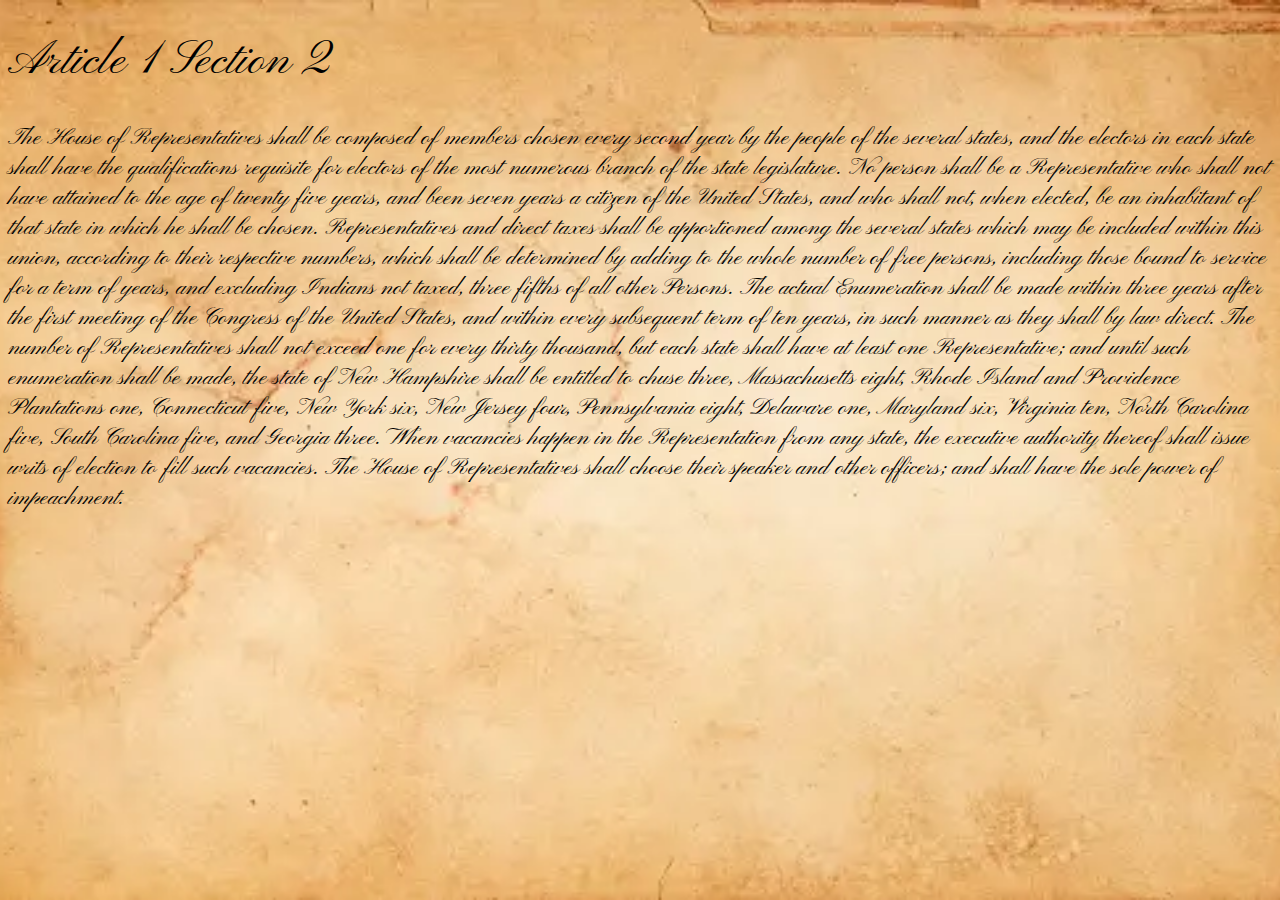
<file: index.html>
<!DOCTYPE html>
<html lang="en">

<head>
    <meta charset="UTF-8">
    <meta name="viewport" content="width=device-width, initial-scale=1.0">
    <title>Article 1 Section 2</title>
    
    <!--link to the dfferent fonts to make is look like an old constitution-->
    <link rel="preconnect" href="https://fonts.googleapis.com">
    <link rel="preconnect" href="https://fonts.gstatic.com" crossorigin>
    <link href="https://fonts.googleapis.com/css2?family=Pinyon+Script&display=swap" rel="stylesheet">

    <!-- this link command links the index to the style.css page-->
    <link rel="stylesheet" href="style.css">



</head>
<body>
    <!--This is the header to make a title on the webpage-->
    <h1>Article 1 Section 2</h1>

        <!--this is to add a background image-->
        <div class="background">
        </div>
    
    <p>The House of Representatives shall be composed of members chosen every second year by the people of the several states, and the electors in each state shall have the qualifications requisite for electors of the most numerous branch of the state legislature.

    No person shall be a Representative who shall not have attained to the age of twenty five years, and been seven years a citizen of the United States, and who shall not, when elected, be an inhabitant of that state in which he shall be chosen.
    
    Representatives and direct taxes shall be apportioned among the several states which may be included within this union, according to their respective numbers, which shall be determined by adding to the whole number of free persons, including those bound to service for a term of years, and excluding Indians not taxed, three fifths of all other Persons. The actual Enumeration shall be made within three years after the first meeting of the Congress of the United States, and within every subsequent term of ten years, in such manner as they shall by law direct. The number of Representatives shall not exceed one for every thirty thousand, but each state shall have at least one Representative; and until such enumeration shall be made, the state of New Hampshire shall be entitled to chuse three, Massachusetts eight, Rhode Island and Providence Plantations one, Connecticut five, New York six, New Jersey four, Pennsylvania eight, Delaware one, Maryland six, Virginia ten, North Carolina five, South Carolina five, and Georgia three.
    
    When vacancies happen in the Representation from any state, the executive authority thereof shall issue writs of election to fill such vacancies.
    
    The House of Representatives shall choose their speaker and other officers; and shall have the sole power of impeachment.</p>
</body>
</html>
</file>
<file: style.css>
/* this is to cahnge font and size*/

h1{
	font-family: "Pinyon Script", cursive;
	font-weight: 400;
	font-style: normal;
	font-size: xxx-large;
}
/* this is to add a backgorund img to the website*/
body{
	background-image: url(scroll.jpeg);
	background-repeat: no-repeat;
	background-position: center;
	background-attachment: fixed;
	background-size: cover;
}

p{
	font-family: "Pinyon Script", cursive;
	font-weight: 400;
	font-style: normal;
	font-size: x-large;
	
}
</file>
